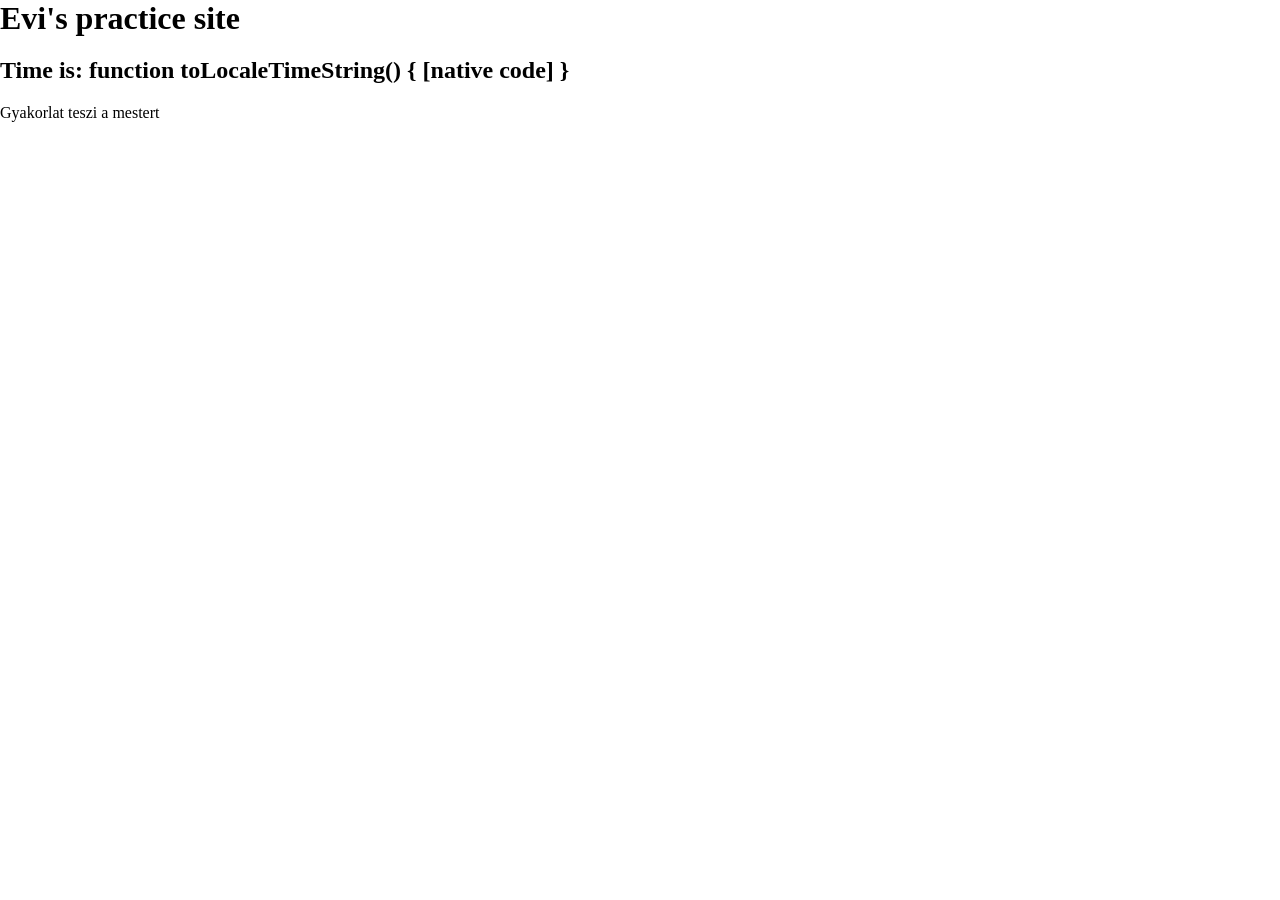
<file: index.html>
<!DOCTYPE html>
<html lang="en">
<head>
    <meta charset="UTF-8">
    <meta name="viewport" content="width=device-width, initial-scale=1.0">
    <title>Pracice</title>
<link rel="stylesheet" href="style.css">
</head>
<body>
 <h1>Evi's practice site</h1>
 <h2 id = "time">Time is: </h2>
 <script src="/scripts/index.js"></script>
 <p>Gyakorlat teszi a mestert</p>
</body>
</html>
</file>
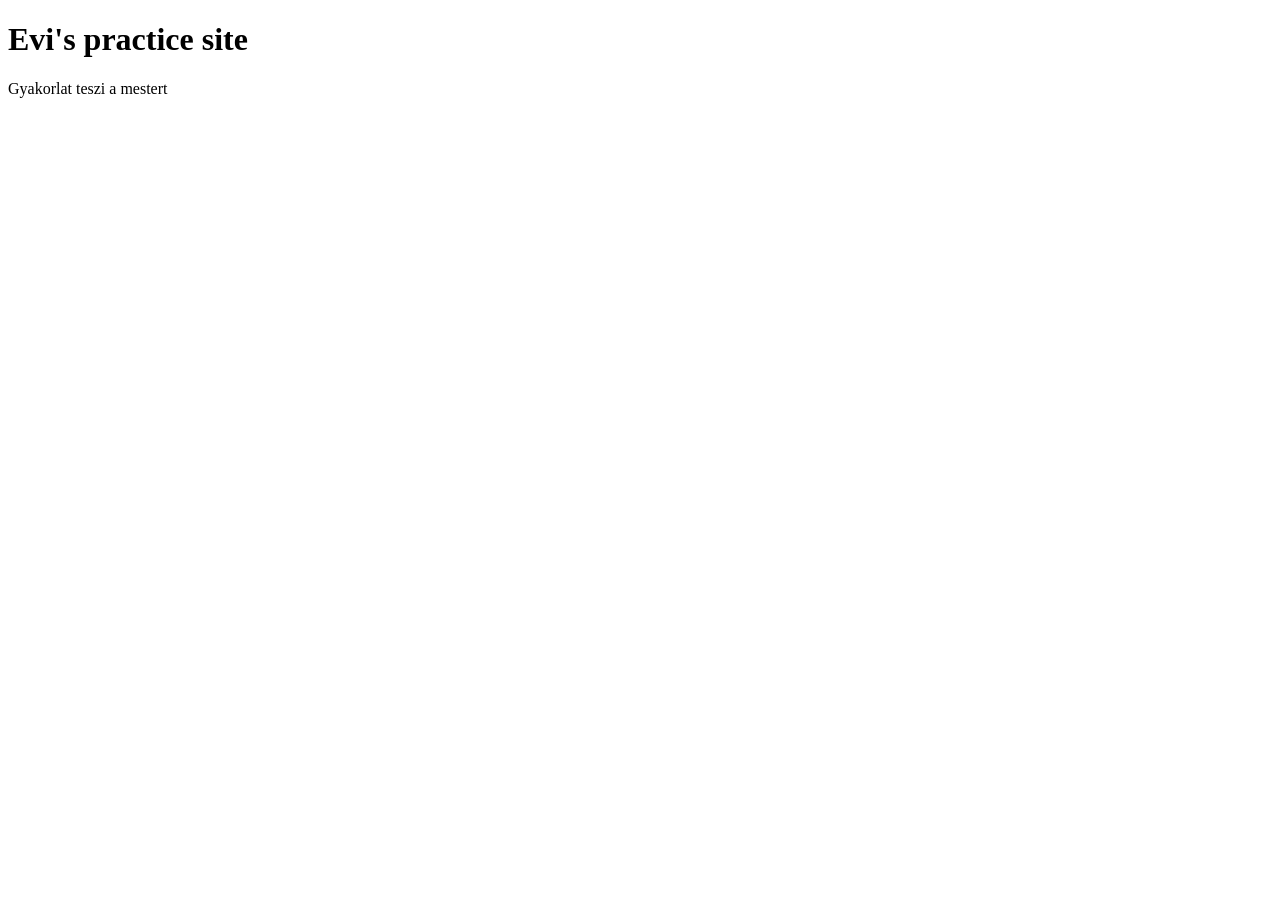
<file: dragon.html>
<!DOCTYPE html>
<html lang="en">
<head>
    <meta charset="UTF-8">
    <meta name="viewport" content="width=device-width, initial-scale=1.0">
    <title>Pracice</title>
</head>
<body>
 <h1>Evi's practice site</h1>
 <p>Gyakorlat teszi a mestert</p>
</body>
</html>
</file>
<file: style.css>
body{
    margin: 0;
    padding: 0;
}
h1{
    color:blueviolet
    font-family: sans-serif;
    padding: 0;
    margin: 0;
}
</file>
